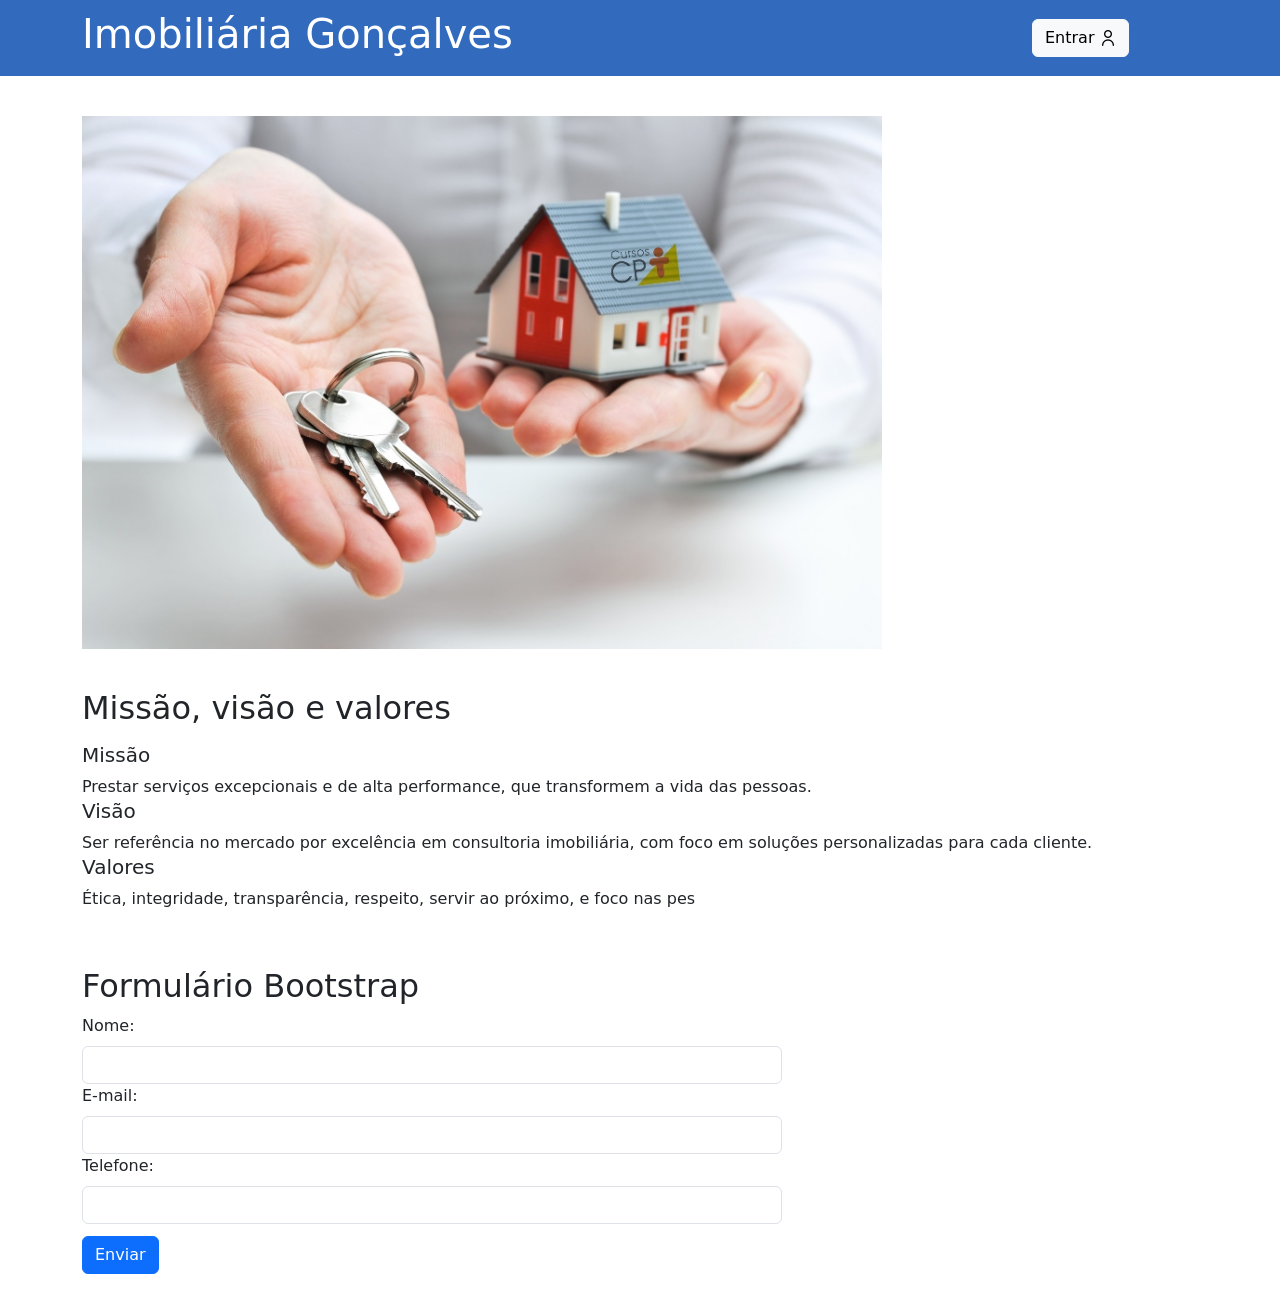
<file: index.html>
<!DOCTYPE html>
<html lang="pt-BR">
<head>
    <meta charset="UTF-8">
    <meta name="viewport" content="width=device-width, initial-scale=1.0">
    <title>Formulário Bootstrap</title>
    <link rel="stylesheet" href="https://cdn.jsdelivr.net/npm/bootstrap@5.3.2/dist/css/bootstrap.min.css
    ">
    <link rel="stylesheet" href="main.css">
    <link rel="shortcut icon" href="./images/icone.png" type="image/x-icon">
</head>
<body>
    <header>
        <div class="container">
            <div class="row">
                <div class="col-6">
                    <h1 class="display-6">Imobiliária Gonçalves</h1>
                </div>
                <div class="col-4"></div>
                <div class="col-2 d-flex">
                    <button class="btn btn-light rounded d-flex">
                        Entrar
                        <img src="./icone.png" alt="icone" id="icone">
                    </button>
                </div>
            </div>
        </div>
    </header>
    <article class="content">
        <div class="container">
            <div class="row">
                <div class="col-xxl-6">
                    <img src="./imobiliaria.jpg" alt="foto-modelo">
                </div>
                <div class="col-xxl-6">
                    <h2 class="texto">Missão, visão e valores</h2>
                    <p> 
                        <h5>Missão</h5>

Prestar serviços excepcionais e de alta performance, que transformem a vida das pessoas.

<h5>Visão</h5>

Ser referência no mercado por excelência em consultoria imobiliária, com foco em soluções personalizadas para cada cliente.

<h5>Valores</h5>

Ética, integridade, transparência, respeito, servir ao próximo, e foco nas pes</p>
                </div>
            </div>
        </div>
    </article>
    <div class="container">
        <div class="row">
            <div class="col">
                <h2>Formulário Bootstrap</h2>
                <form>
                    <label for="nome" class="form-label">Nome:</label>
                    <input type="text" class="form-control">
                    <label for="email" class="form-label">E-mail:</label>
                    <input type="email" class="form-control">
                    <label for="telefone" class="form-label">Telefone:</label>
                    <input type="tel" class="form-control">
                    <button class="btn btn-primary">Enviar</button>
                </form>
            </div>
        </div>
    </div>
</body>
</html>
</file>
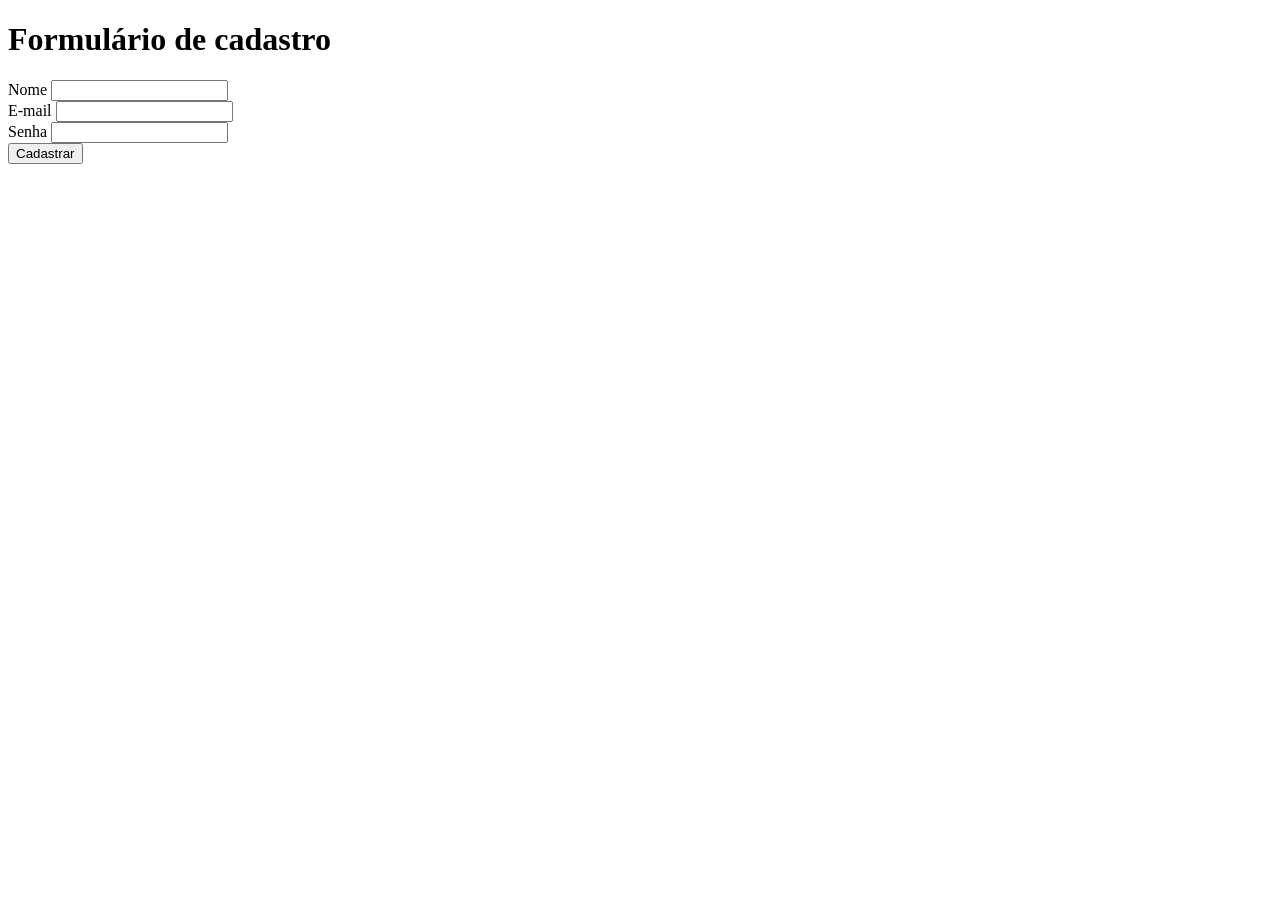
<file: PRATICA.HTML>
<!DOCTYPE html>
<html lang="pt-br">
<head>
    <meta charset="UTF-8">
    <meta name="viewport" content="width=device-width, initial-scale=1.0">
    <title>Formulários</title>
</head>
<body>
    <h1>Formulário de cadastro</h1>
    <form>
        <label for="user">Nome</label>
        <input id="user" type="text"/>
        <br/>
        <label for="email">E-mail</label>
        <input id="email" type="text"/>
        <br/>
        <label for="password">Senha</label>
        <input id="password" type="password"/>
        <br/>
        <button type="submit">
            Cadastrar
        </button>
        </button>
    </form>
</body>
</html>
</file>
<file: main.css>
form .btn{
    margin-top: 12px;
}

form{
    max-width: 700px;
    margin-bottom: 40px;
}

header{
    background-color: #326abe ;
    padding: 10px 0;
}

header h1{
    color: #fff;
}

header .col-2{
    align-items: center;
}

header .btn{
    align-items: center;
}

#icone{
    margin-left: 6px;
}

article{
    margin: 40px 0;
}

img{
    width: 100%;
    max-width: 800px;
}

@media screen and (max-width: 1399px) {

    .texto{
        margin-top: 40px;
    }
}

@media screen and (max-width: 767px) {

    #icone{
        display: none;
    }
}

@media screen and (max-width: 570px) {

    #icone{
        display: none;
    }

    header .row{
        display: flex;
        flex-direction: column;
        align-items: center;
    }
}
</file>
